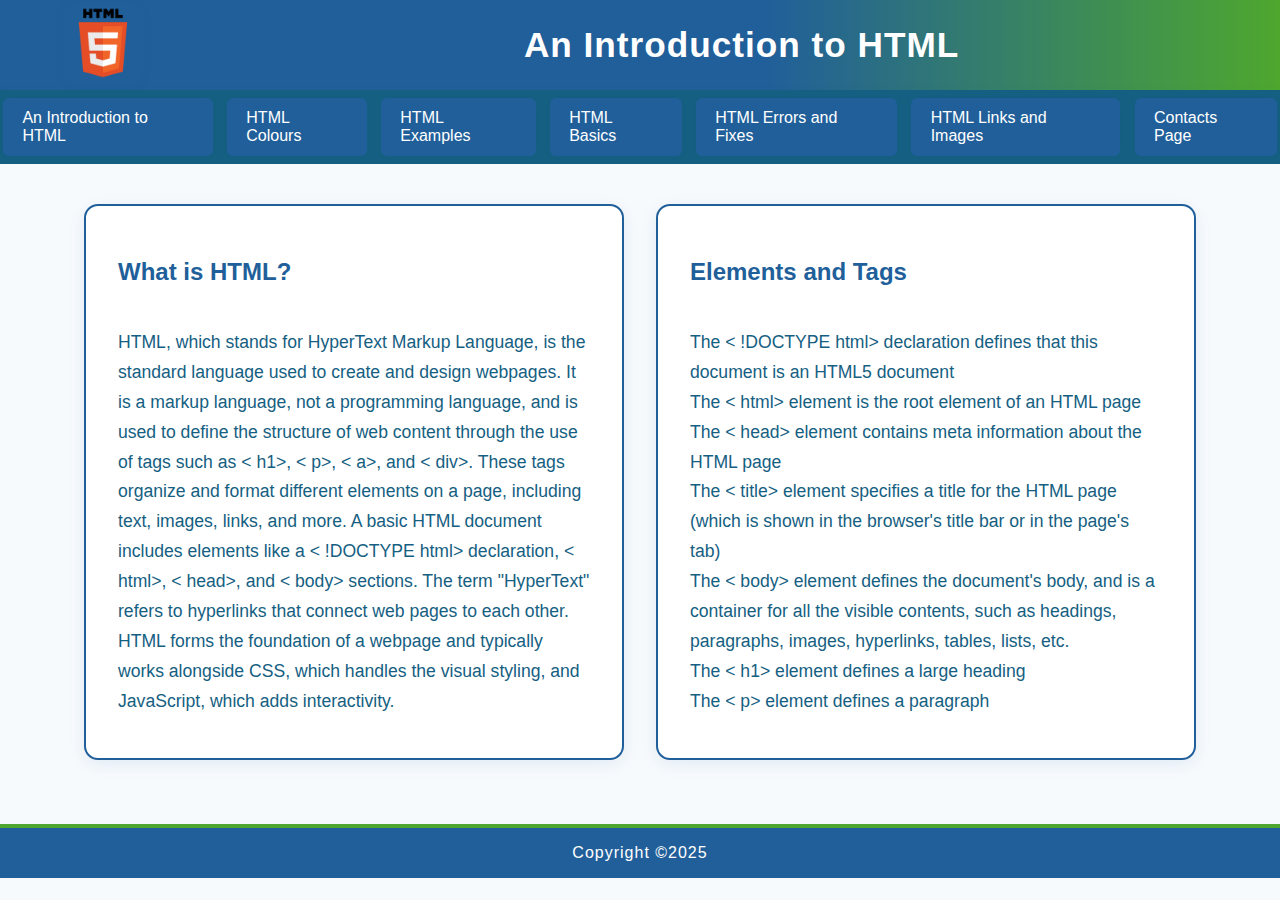
<file: index.html>
<!DOCTYPE html>
<html lang="en">
<head>
    <meta charset="UTF-8">
    <meta name="viewport" content="width=device-width, initial-scale=1.0">
    <title>Document</title>
</head>
<body>
    <script>
        window.location.href = "Intro to html.html";
    </script>
</body>
</html>
</file>
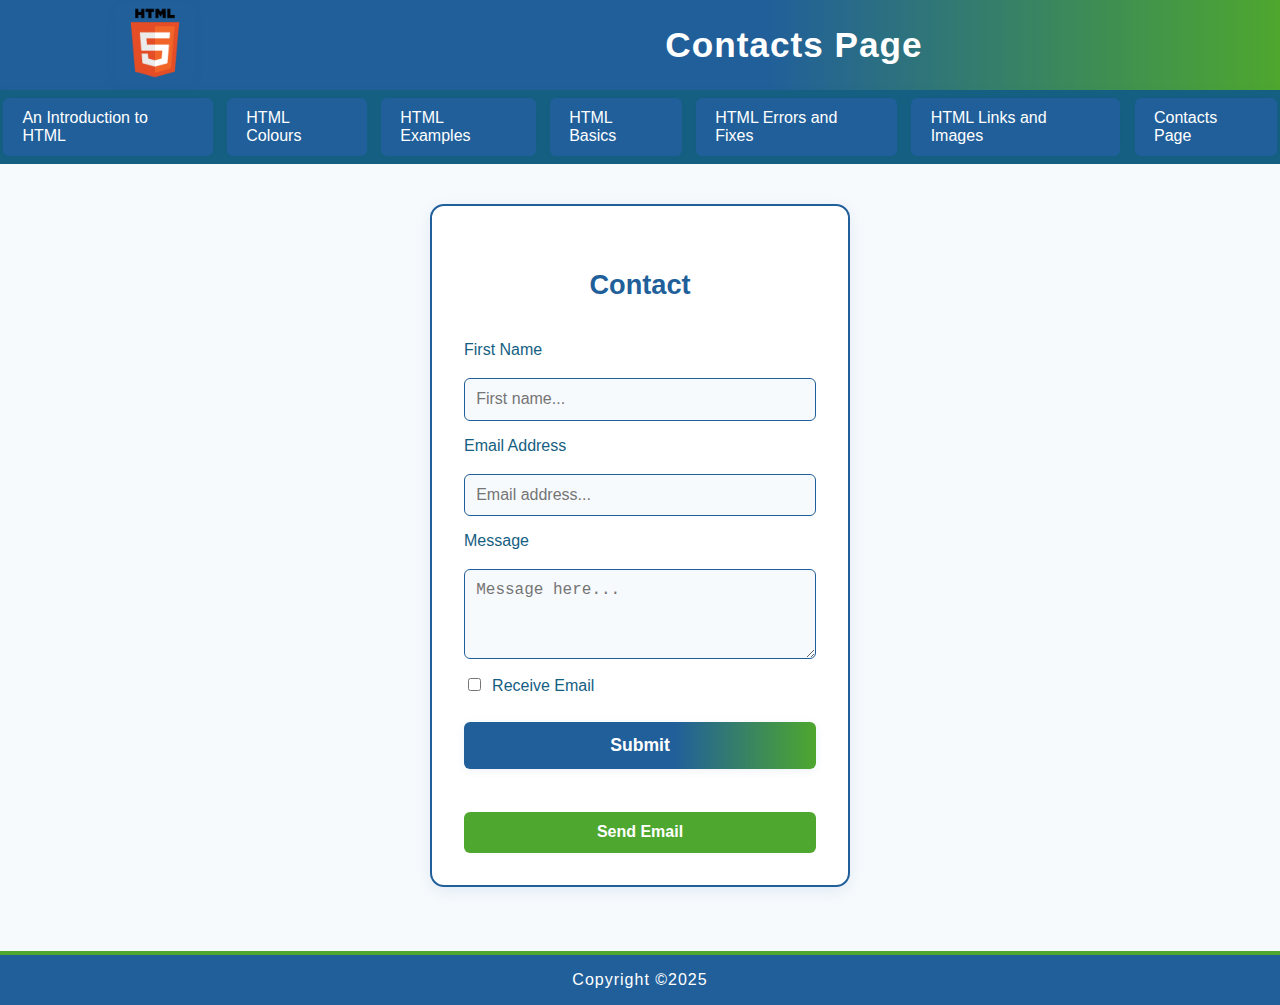
<file: contacts page.html>
<!DOCTYPE html>
<html>
<head>
<title>Contacts Page</title>
<meta name="veiwport" content="width=device-width, initial-scale=1">
<link rel="stylesheet" href="contacts.css">
</head>
<body>
<header>
    <table>
        <tr>
            <th><img src="html photo.png" height="80px"></th>
            <th><h1>Contacts Page</h1></th>
        </tr>
    </table>
</header>

<nav>
<a href="Intro to html.html">An Introduction to HTML</a>
<a href="html colours.html">HTML Colours</a>
<a href="html examples.html">HTML Examples</a>
<a href="html Basics.html">HTML Basics</a>
<a href="html errors and fixes.html">HTML Errors and Fixes</a>
<a href="html links and images.html">HTML Links and Images</a>
<a href="contacts page.html">Contacts Page</a>
</nav>

<section>
<div class="main">
<h2>Contact</h2>
<form>
    <label for="fname">First Name</label>
    <input type="text" id="fname" placeholder="First name..." required>
    <label for="email">Email Address</label>
    <input type="email" id="email" placeholder="Email address..." required>
    <label for="message">Message</label>
    <textarea id="message" placeholder="Message here..." required></textarea>
    <label>
        <input type="checkbox"> Receive Email
    </label>
    <input type="submit" value="Submit">
</form>
<a class="email-link" href="mailto:30079885@student.ekcgroup.ac.uk">Send Email</a>
</div>
</section>

<footer>
Copyright &copy;2025 
</footer>
</body>
</html>
</file>
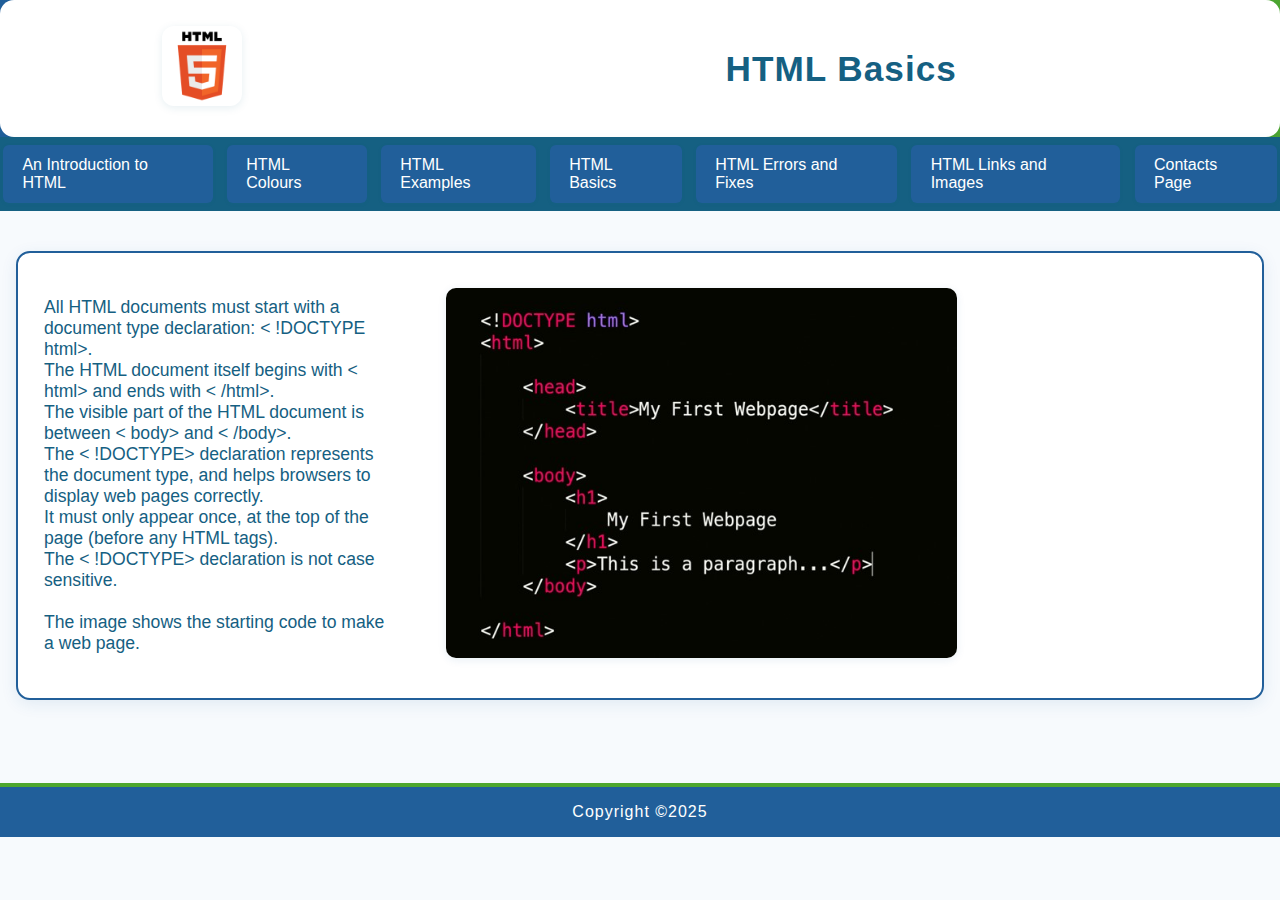
<file: html Basics.html>
<!DOCTYPE html>
<html>
<head>
<title>HTML Basics</title>
<meta name="veiwport" content="width=device-width, initial-scale=1">
<link rel="stylesheet" href="basics.css">
</head>
<body>

<header>
<table>
<tr>
<th><img src ="html photo.png" height = 80px></th>
<th><h1>HTML Basics</h1></th>
</tr>
</table>
</header>

<nav>
<a href="Intro to html.html">An Introduction to HTML</a>
<a href="html colours.html">HTML Colours</a>
<a href="html examples.html">HTML Examples</a>
<a href="html Basics.html">HTML Basics</a>
<a href="html errors and fixes.html">HTML Errors and Fixes</a>
<a href="html links and images.html">HTML Links and Images</a>
<a href="contacts page.html">Contacts Page</a>
</nav>

<section>
<table>
<tr>
<td width="400px">
<p>All HTML documents must start with a document type declaration: 
	< !DOCTYPE html>. <br>The HTML document itself begins with < html> 
	and ends with < /html>. <br>The visible part of the HTML document 
	is between < body> and < /body>. <br>
	The < !DOCTYPE> declaration represents the document type, and 
	helps browsers to display web pages correctly.
	<br>It must only appear once, at the top of the page (before any 
	HTML tags). <br>The < !DOCTYPE> declaration is not case sensitive.
	<br><br>The image shows the starting code to make a web page.
</p></td>
<td><img src ="Basics photo.jpg" height= 370px></td>
</tr>
</table>
</section>

<footer>
Copyright &copy;2025 
</footer>

</body>
</html>
</file>
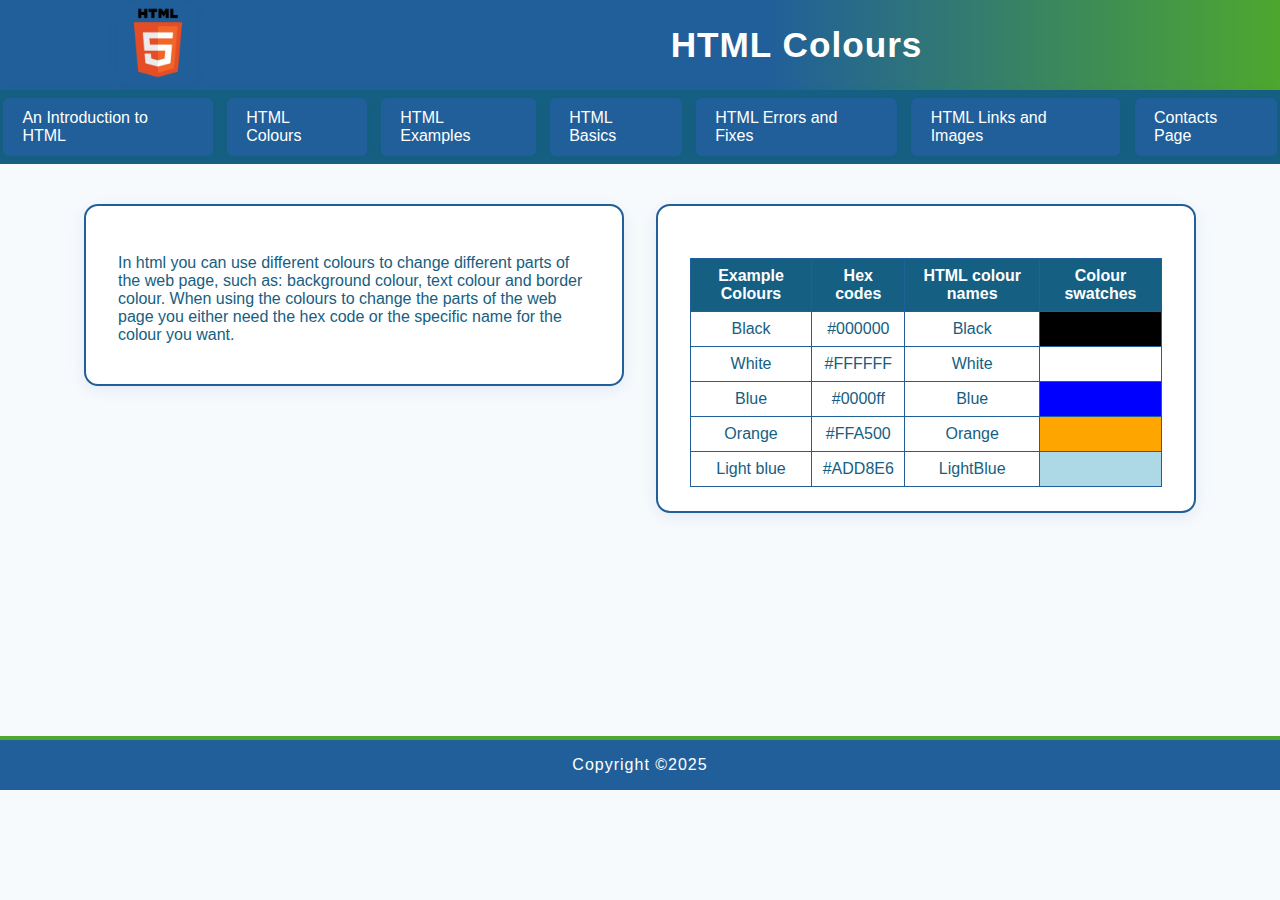
<file: html colours.html>
<!DOCTYPE html>
<html>
<head>
<title>HTML Colours</title>
<meta name="veiwport" content="width=device-width, initial-scale=1">
<link rel="stylesheet" href="colours.css">
</head>
<body>
<header>
<table>
<tr>
<th><img src ="html photo.png" height = 80px></th>
<th><h1>HTML Colours</h1></th>
</tr>
</table>
</header>

<nav>
<a href="Intro to html.html">An Introduction to HTML</a>
<a href="html colours.html">HTML Colours</a>
<a href="html examples.html">HTML Examples</a>
<a href="html Basics.html">HTML Basics</a>
<a href="html errors and fixes.html">HTML Errors and Fixes</a>
<a href="html links and images.html">HTML Links and Images</a>
<a href="contacts page.html">Contacts Page</a>
</nav>

<section>
<div class="main">
<p>In html you can use different colours to change different parts 
	of the web page, such as: background colour, text colour and 
	border colour. When using the colours to change the parts of the 
	web page you either need the hex code or the specific name for the 
	colour you want.</p>
</div>

<div class="side">
<table>
<tr>
	<th>Example Colours</th>
	<th>Hex codes</th>
	<th>HTML colour names</th>
	<th>Colour swatches</th>
	
</tr>
<tr>
	<td>Black</td>
	<td>#000000</td>
	<td>Black</td>
	<td bgcolor="#000000"></td>
</tr>
<tr>
	<td>White</td>
	<td>#FFFFFF</td>
	<td>White</td>
	<td bgcolor="#FFFFFF"></td>
</tr>
<tr>
	<td>Blue</td>
	<td>#0000ff</td>
	<td>Blue</td>
	<td bgcolor="#0000FF"></td>
</tr>
<tr>
	<td>Orange</td>
	<td>#FFA500</td>
	<td>Orange</td>
	<td bgcolor="#FFA500"></td>
</tr>
<tr>
	<td>Light blue</td>
	<td>#ADD8E6</td>
	<td>LightBlue</td>
	<td bgcolor="#ADD8E6"></td>
</tr>
</table>
</div>


</section>

<footer>
Copyright &copy;2025 
</footer>

</body>
</html>
</file>
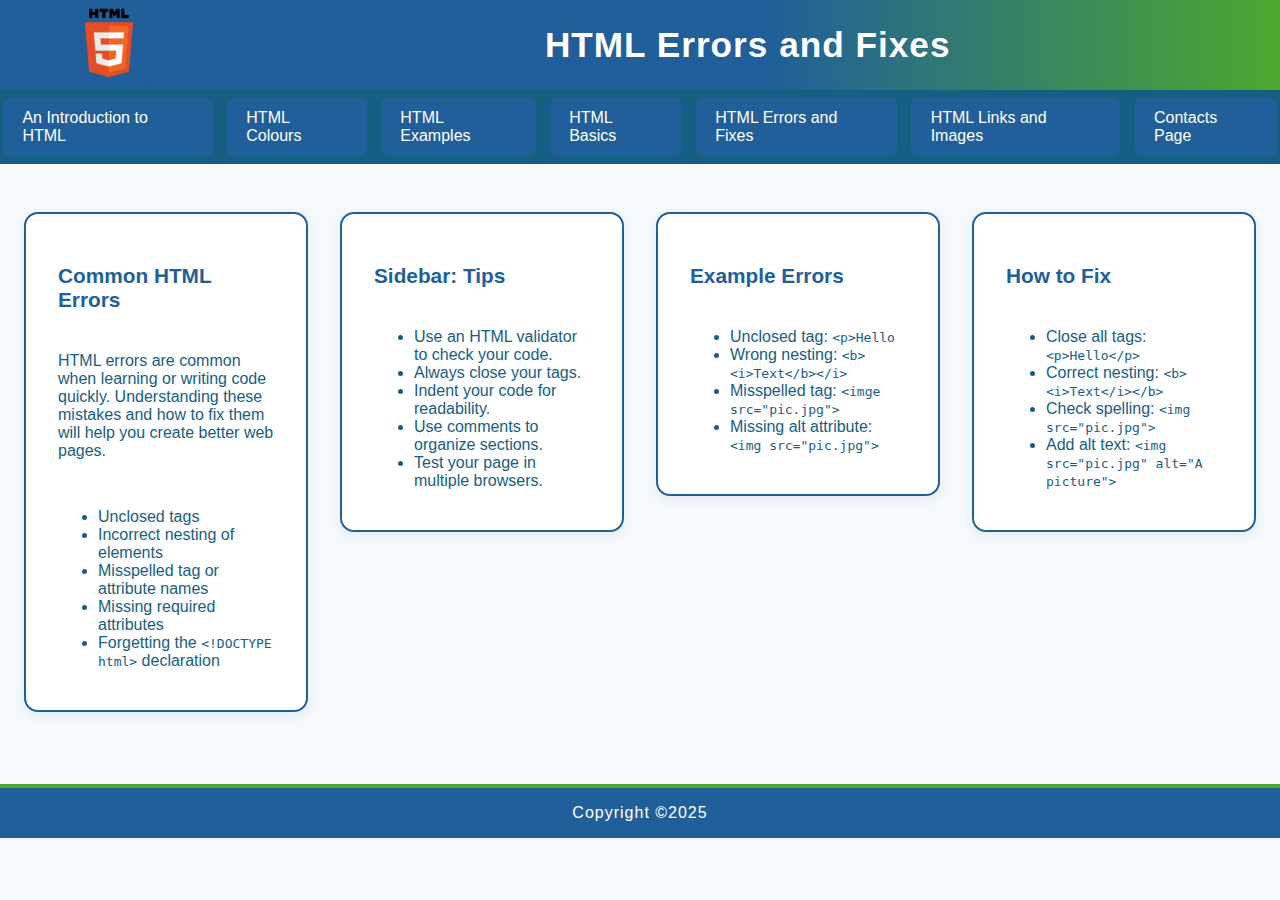
<file: html errors and fixes.html>
<!DOCTYPE html>
<html>
<head>
<title>HTML Errors and Fixes</title>
<meta name="veiwport" content="width=device-width, initial-scale=1">
<link rel="stylesheet" href="errors.css">
</head>
<body>

<header>
    <table>
        <tr>
            <th><img src="html photo.png" height="80px"></th>
            <th><h1>HTML Errors and Fixes</h1></th>
        </tr>
    </table>
</header>

<nav>
<a href="Intro to html.html">An Introduction to HTML</a>
<a href="html colours.html">HTML Colours</a>
<a href="html examples.html">HTML Examples</a>
<a href="html Basics.html">HTML Basics</a>
<a href="html errors and fixes.html">HTML Errors and Fixes</a>
<a href="html links and images.html">HTML Links and Images</a>
<a href="contacts page.html">Contacts Page</a>
</nav>

<section>
<div class="main">
<h2>Common HTML Errors</h2>
<p>HTML errors are common when learning or writing code quickly. Understanding these mistakes and how to fix them will help you create better web pages.</p>
<ul>
  <li>Unclosed tags</li>
  <li>Incorrect nesting of elements</li>
  <li>Misspelled tag or attribute names</li>
  <li>Missing required attributes</li>
  <li>Forgetting the <code>&lt;!DOCTYPE html&gt;</code> declaration</li>
</ul>
</div>

<div class="side">
<h2>Sidebar: Tips</h2>
<ul>
  <li>Use an HTML validator to check your code.</li>
  <li>Always close your tags.</li>
  <li>Indent your code for readability.</li>
  <li>Use comments to organize sections.</li>
  <li>Test your page in multiple browsers.</li>
</ul>
</div>

<div class="left">
<h2>Example Errors</h2>
<ul>
  <li>Unclosed tag: <code>&lt;p&gt;Hello</code></li>
  <li>Wrong nesting: <code>&lt;b&gt;&lt;i&gt;Text&lt;/b&gt;&lt;/i&gt;</code></li>
  <li>Misspelled tag: <code>&lt;imge src="pic.jpg"&gt;</code></li>
  <li>Missing alt attribute: <code>&lt;img src="pic.jpg"&gt;</code></li>
</ul>
</div>

<div class="right">
<h2>How to Fix</h2>
<ul>
  <li>Close all tags: <code>&lt;p&gt;Hello&lt;/p&gt;</code></li>
  <li>Correct nesting: <code>&lt;b&gt;&lt;i&gt;Text&lt;/i&gt;&lt;/b&gt;</code></li>
  <li>Check spelling: <code>&lt;img src="pic.jpg"&gt;</code></li>
  <li>Add alt text: <code>&lt;img src="pic.jpg" alt="A picture"&gt;</code></li>
</ul>
</div>

</section>

<footer>
Copyright &copy;2025 
</footer>

</body>
</html>
</file>
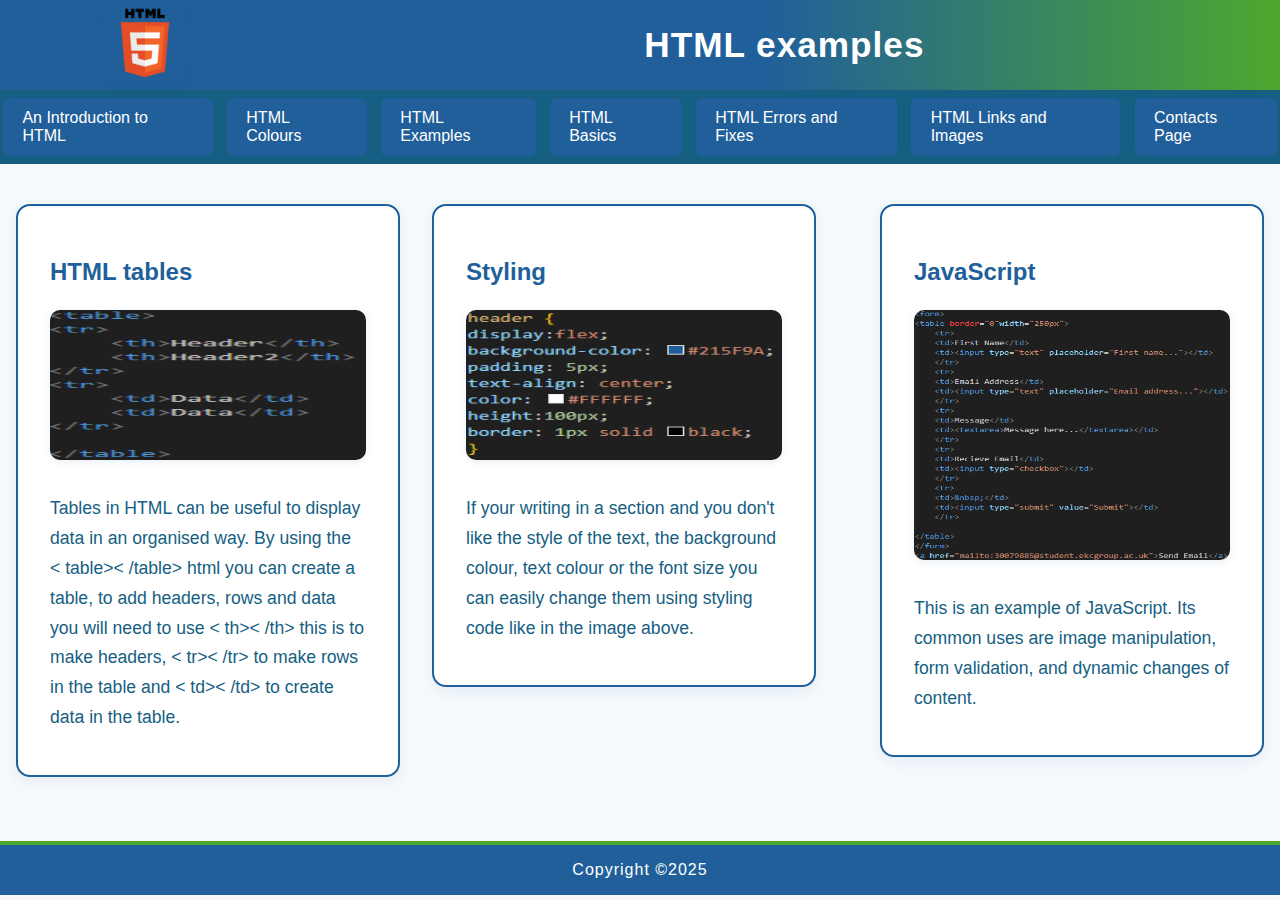
<file: html examples.html>
<!DOCTYPE html>
<html>
<head>
<title>HTML Examples</title>
<meta name="veiwport" content="width=device-width, initial-scale=1">
<link rel="stylesheet" href="examples.css">
</head>
<body>

<header>
	<table>
		<tr>
			<th><img src ="html photo.png" height = 80px></th>
			<th><h1>HTML examples</h1></th>
		</tr>
	</table>
</header>

<nav>
<a href="Intro to html.html">An Introduction to HTML</a>
<a href="html colours.html">HTML Colours</a>
<a href="html examples.html">HTML Examples</a>
<a href="html Basics.html">HTML Basics</a>
<a href="html errors and fixes.html">HTML Errors and Fixes</a>
<a href="html links and images.html">HTML Links and Images</a>
<a href="contacts page.html">Contacts Page</a>
</nav>

<section>
<div class="main">
<h2>HTML tables</h2>
<img src="Tables.png" height="150px" alt="An image of code to make a table">
<p>Tables in HTML can be useful to display data in an organised way. 
	By using the < table>< /table> html you can create a table, 
	to add headers, rows and data you will need to use < th>< /th> 
	this is to make headers, < tr>< /tr> to make rows in the table 
	and < td>< /td> to create data in the table. 
</p>
</div>

<div class="side">
<h2>Styling</h2>
<img src="Styles.png" height="150px" alt="An image of code for styling">
<p>If your writing in a section and you don't like the style of the text,
	the background colour, text colour or the font size you can easily
	change them using styling code like in the image above.
</p>
</div>

<br>

<div class="under">
<h2>JavaScript</h2>
<img src="Java script.png" height="250px" alt="an image of JavaScript">
<p>This is an example of JavaScript. Its common uses are image manipulation, 
	form validation, and dynamic changes of content.</p>
</div>

</section>

<footer>
Copyright &copy;2025 
</footer>

</body>
</html>
</file>
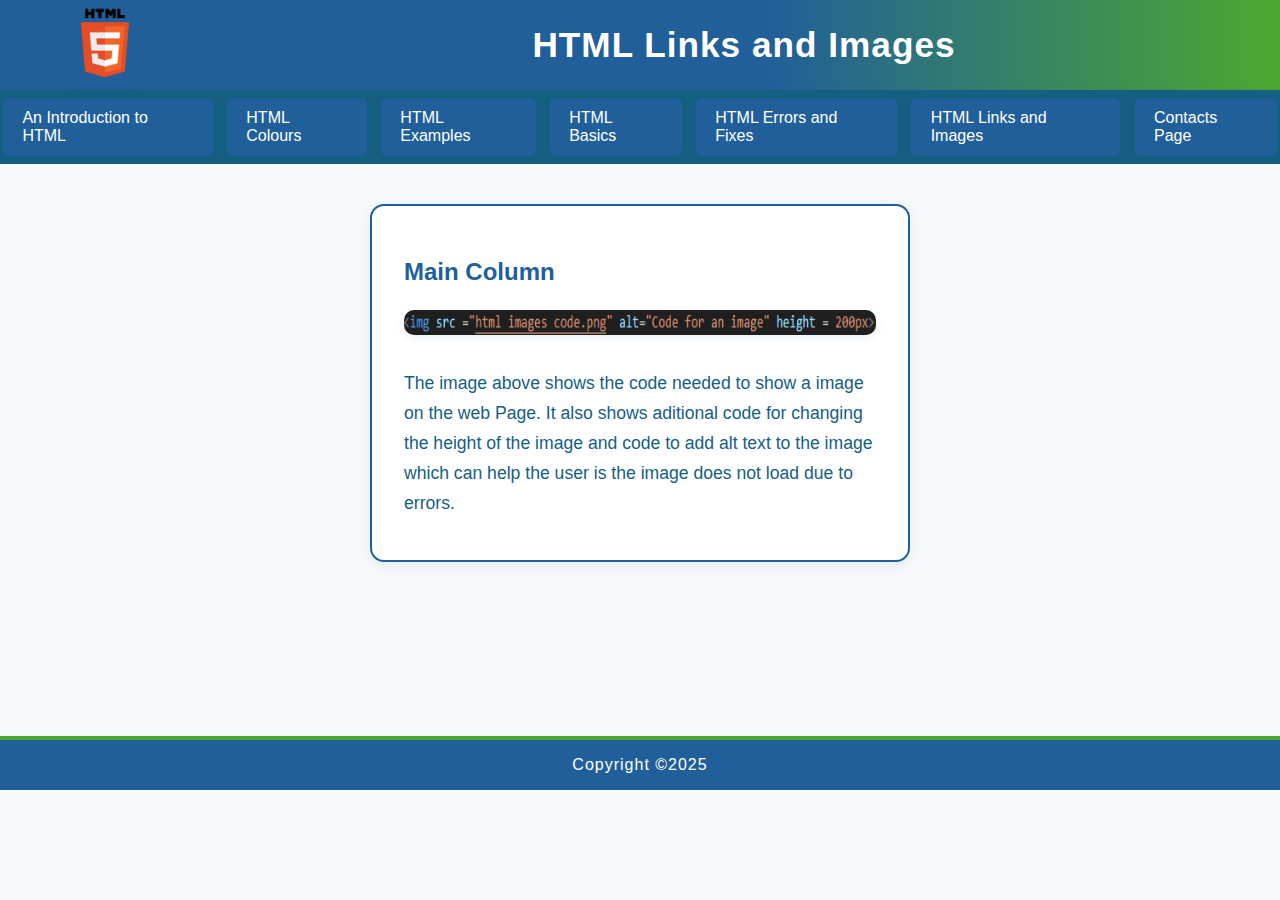
<file: html links and images.html>
<!DOCTYPE html>
<html>
<head>
<title>HTML Links and Images</title>
<meta name="veiwport" content="width=device-width, initial-scale=1">
<link rel="stylesheet" href="links-images.css">
</head>
<body>

<header>
	<table>
		<tr>
			<th><img src ="html photo.png" height = 80px></th>
			<th><h1>HTML Links and Images</h1></th>
		</tr>
	</table>
</header>

<nav>
<a href="Intro to html.html">An Introduction to HTML</a>
<a href="html colours.html">HTML Colours</a>
<a href="html examples.html">HTML Examples</a>
<a href="html Basics.html">HTML Basics</a>
<a href="html errors and fixes.html">HTML Errors and Fixes</a>
<a href="html links and images.html">HTML Links and Images</a>
<a href="contacts page.html">Contacts Page</a>
</nav>

<section>
<div class="main">
<h2>Main Column</h2>
<img src ="Image code.png" alt="Code for an image" height = 25px>
<p>The image above shows the code needed to show a image on the 
web Page. It also shows aditional code for changing the height of the 
image and code to add alt text to the image which can help the user is 
the image does not load due to errors.
</p>
</div>

</section>

<footer>
Copyright &copy;2025 
</footer>

</body>
</html>
</file>
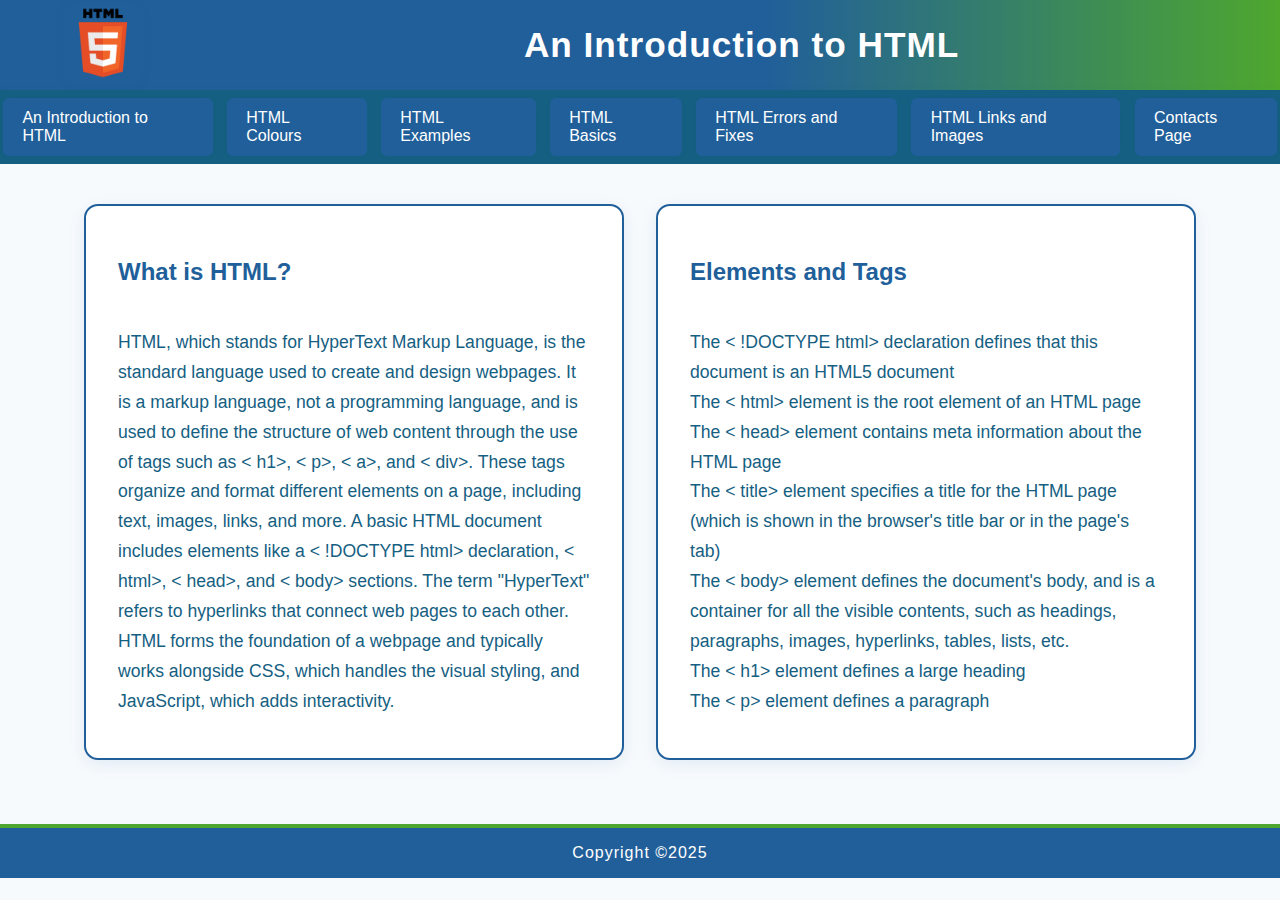
<file: Intro to html.html>
<!DOCTYPE html>
<html>
<head>
<title>An Introduction to HTML</title>
<meta name="veiwport" content="width=device-width, initial-scale=1">
<link rel="stylesheet" href="intro.css">
</head>
<body>

<header>
	<table>
		<tr>
			<th><img src ="html photo.png" height = 80px></th>
			<th><h1>An Introduction to HTML</h1></th>
		</tr>
	</table>
</header>

<nav>
<a href="Intro to html.html">An Introduction to HTML</a>
<a href="html colours.html">HTML Colours</a>
<a href="html examples.html">HTML Examples</a>
<a href="html Basics.html">HTML Basics</a>
<a href="html errors and fixes.html">HTML Errors and Fixes</a>
<a href="html links and images.html">HTML Links and Images</a>
<a href="contacts page.html">Contacts Page</a>
</nav>

<section>
<div class="main">
<h2>What is HTML?</h2>
<p>HTML, which stands for HyperText Markup Language, 
	is the standard language used to create and design webpages. 
	It is a markup language, not a programming language, 
	and is used to define the structure of web content through 
	the use of tags such as < h1>, < p>, < a>, and < div>. 
	These tags organize and format different elements on a page, 
	including text, images, links, and more. A basic HTML document 
	includes elements like a < !DOCTYPE html> declaration, < html>, 
	< head>, and < body> sections. The term "HyperText" refers to 
	hyperlinks that connect web pages to each other. HTML forms the 
	foundation of a webpage and typically works alongside CSS, 
	which handles the visual styling, and JavaScript, which adds 
	interactivity.</p>
</div>

<div class="side">
<h2>Elements and Tags</h2>
<p>
The < !DOCTYPE html> declaration defines that this document is an HTML5 document <br>
The < html> element is the root element of an HTML page<br>
The < head> element contains meta information about the HTML page<br>
The < title> element specifies a title for the HTML page (which is shown in the browser's title bar or in the page's tab)<br>
The < body> element defines the document's body, and is a container for all the visible contents, such as headings, paragraphs, images, hyperlinks, tables, lists, etc.<br>
The < h1> element defines a large heading<br>
The < p> element defines a paragraph<br></p>
</div>

</section>

<footer>
Copyright &copy;2025 
</footer>

</body>
</html>
</file>
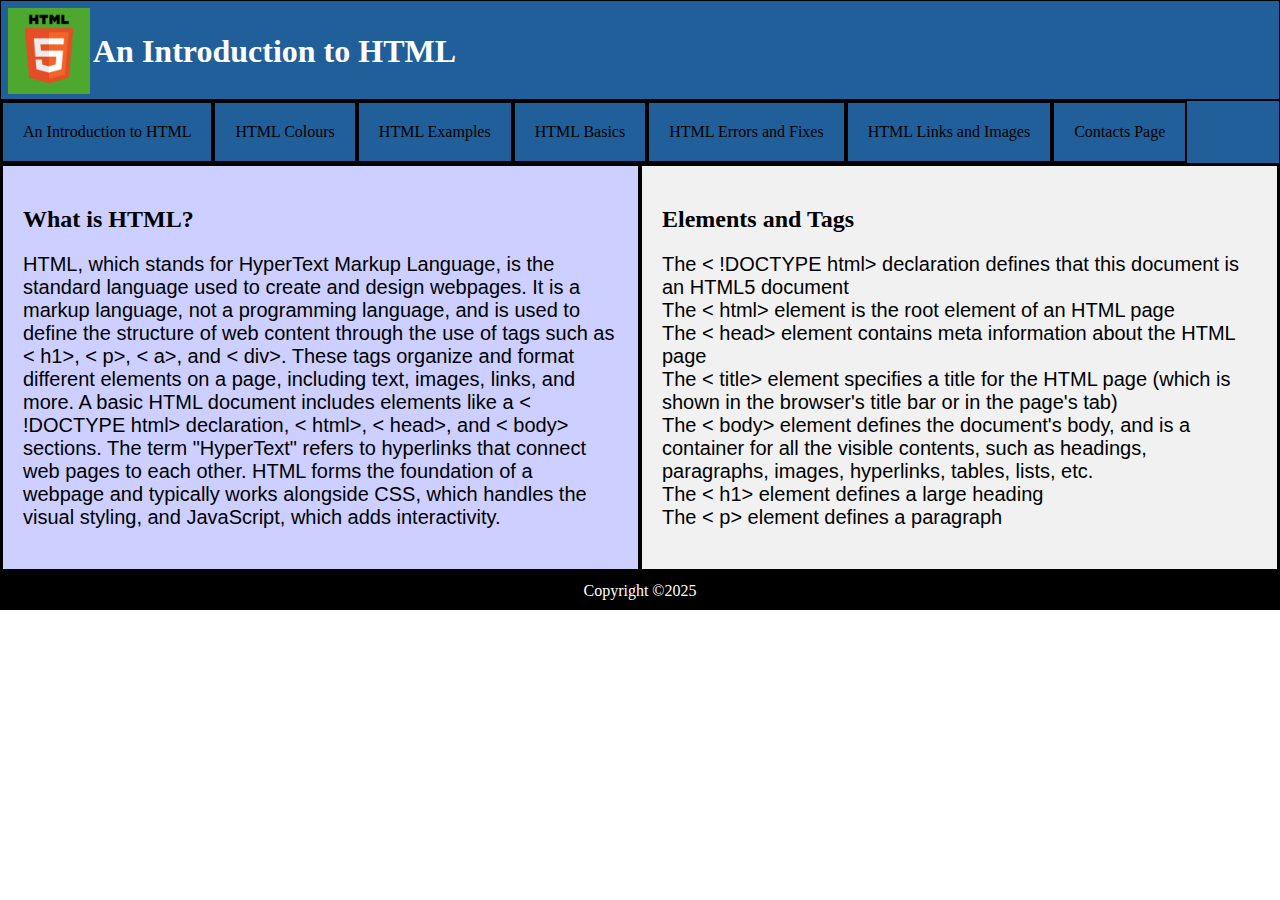
<file: Intro to HTML.html>
<!DOCTYPE html>
<html>
<head>
<title>An Introduction to HTML</title>
<meta name="veiwport" content="width=device-width, initial-scale=1">

<style>
* {
box-sizing:border-box;
}

body {
font-family: Calibri;
margin:0;
}


header {
display:flex;
background-color: #215F9A;
padding: 5px;
text-align: center;
color: #FFFFFF;
height:100px;
border: 1px solid black;
}

nav {
display:flex;
background-color: #215F9A;
border: 1px solid black;
border-bottom: 0px solid black;
}

nav a {
color:black;
padding:20px;
text-decoration:none;
border: 2px solid black;
} 

nav a:hover {
background-color:#ddd;
color:#1AADE1;
}

section {
display:flex;
height: 100%;
flex-wrap:wrap;
border: 1px solid black;
}

.side {
flex:50%;
background-color:#f1f1f1;
padding:20px;
border: 2px solid black;
}

.main {
flex:50%;
background-color: #cccfff;
padding:20px;
border: 2px solid black;
}

footer {
background-color: #000000;
padding: 10px;
text-align:center;
color: white;
}

p {
font-size: 20px;
font-family: Arial, Helvetica, sans-serif;
}

@media screen and (max-width: 700px) {
	nav, section { 
		flex-direction: column
	}
}

</style>
</head>
<body>

<header>
	<table>
		<tr>
			<th bgcolor="#4EA72E" ><img src ="html photo.png" height = 80px></th>
			<th><h1>An Introduction to HTML</h1></th>
		</tr>
	</table>
</header>

<nav>
<a href="Intro to html.html">An Introduction to HTML</a>
<a href="html colours.html">HTML Colours</a>
<a href="html examples.html">HTML Examples</a>
<a href="html Basics.html">HTML Basics</a>
<a href="html errors and fixes.html">HTML Errors and Fixes</a>
<a href="html links and images.html">HTML Links and Images</a>
<a href="contacts page.html">Contacts Page</a>
</nav>

<section>
<div class="main">
<h2>What is HTML?</h2>
<p>HTML, which stands for HyperText Markup Language, 
	is the standard language used to create and design webpages. 
	It is a markup language, not a programming language, 
	and is used to define the structure of web content through 
	the use of tags such as < h1>, < p>, < a>, and < div>. 
	These tags organize and format different elements on a page, 
	including text, images, links, and more. A basic HTML document 
	includes elements like a < !DOCTYPE html> declaration, < html>, 
	< head>, and < body> sections. The term "HyperText" refers to 
	hyperlinks that connect web pages to each other. HTML forms the 
	foundation of a webpage and typically works alongside CSS, 
	which handles the visual styling, and JavaScript, which adds 
	interactivity.</p>
</div>

<div class="side">
<h2>Elements and Tags</h2>
<p>
The < !DOCTYPE html> declaration defines that this document is an HTML5 document <br>
The < html> element is the root element of an HTML page<br>
The < head> element contains meta information about the HTML page<br>
The < title> element specifies a title for the HTML page (which is shown in the browser's title bar or in the page's tab)<br>
The < body> element defines the document's body, and is a container for all the visible contents, such as headings, paragraphs, images, hyperlinks, tables, lists, etc.<br>
The < h1> element defines a large heading<br>
The < p> element defines a paragraph<br></p>
</div>

</section>

<footer>
Copyright &copy;2025 
</footer>

</body>
</html>
</file>
<file: contacts.css>
@import url('universal.css');

.main {
  background: #fff;
  border-radius: 14px;
  box-shadow: 0 4px 16px rgba(33,95,154,0.10);
  padding: 2.5rem 2rem 2rem 2rem;
  margin: 0 auto;
  max-width: 420px;
  border: 2px solid #215F9A;
  display: flex;
  flex-direction: column;
  gap: 1.5rem;
  width: 100%;
}

.main h2 {
  color: #215F9A;
  font-size: 1.7rem;
  margin-bottom: 1rem;
  font-weight: 700;
  text-align: center;
}

form {
  display: flex;
  flex-direction: column;
  gap: 1rem;
}

label {
  font-weight: 500;
  color: #156082;
  margin-bottom: 0.2rem;
}

input[type="text"],
input[type="email"],
textarea {
  padding: 0.7rem;
  border: 1.5px solid #215F9A;
  border-radius: 6px;
  font-size: 1rem;
  background: #f7fafd;
  color: #156082;
  transition: border 0.2s;
}

input[type="text"]:focus,
input[type="email"]:focus,
textarea:focus {
  border: 1.5px solid #4EA72E;
  outline: none;
}

textarea {
  min-height: 90px;
  resize: vertical;
}

input[type="checkbox"] {
  accent-color: #4EA72E;
  margin-right: 0.5em;
}

input[type="submit"] {
  background: linear-gradient(90deg, #215F9A 60%, #4EA72E 100%);
  color: #fff;
  border: none;
  border-radius: 6px;
  padding: 0.8rem 0;
  font-size: 1.1rem;
  font-weight: 600;
  cursor: pointer;
  margin-top: 0.5rem;
  transition: background 0.2s, box-shadow 0.2s;
  box-shadow: 0 2px 8px rgba(33,95,154,0.08);
}

input[type="submit"]:hover {
  background: #156082;
}

.email-link {
  display: block;
  text-align: center;
  margin-top: 1.2rem;
  color: #fff;
  background: #4EA72E;
  padding: 0.7rem 0;
  border-radius: 6px;
  font-weight: 600;
  text-decoration: none;
  transition: background 0.2s;
}

.email-link:hover {
  background: #215F9A;
  color: #fff;
}

@media (max-width: 600px) {
  .main {
    padding: 1.2rem 0.5rem;
    max-width: 98vw;
  }
}
</file>
<file: basics.css>
@import url('universal.css');

section {
  justify-content: center;
  align-items: flex-start;
  padding: 2.5rem 1rem 2rem 1rem;
}

table {
  width: 100%;
  background: #fff;
  border-radius: 14px;
  box-shadow: 0 4px 16px rgba(33,95,154,0.10);
  border: 2px solid #215F9A;
  overflow: hidden;
}

td, th {
  padding: 1.5rem;
  font-size: 1.1rem;
  color: #156082;
  border: none;
}

img {
  border-radius: 10px;
  box-shadow: 0 2px 8px rgba(33,95,154,0.10);
}
</file>
<file: colours.css>
@import url('universal.css');

.main, .side {
  background: #fff;
  border-radius: 14px;
  box-shadow: 0 4px 16px rgba(33,95,154,0.10);
  padding: 2rem 2rem 1.5rem 2rem;
  margin: 0;
  flex: 1 1 340px;
  min-width: 320px;
  max-width: 540px;
  border: 2px solid #215F9A;
  display: flex;
  flex-direction: column;
  gap: 1rem;
}

.side table {
  width: 100%;
  border-collapse: collapse;
  margin-top: 20px;
}

.side th, .side td {
  border: 1px solid #215F9A;
  padding: 8px;
  text-align: center;
}

.side th {
  background-color: #156082;
  color: #fff;
}
</file>
<file: errors.css>
@import url('universal.css');

.main, .side, .left, .right {
  background: #fff;
  border-radius: 14px;
  box-shadow: 0 4px 16px rgba(33,95,154,0.10);
  padding: 2rem 2rem 1.5rem 2rem;
  margin: 0.5rem;
  flex: 1 1 240px;
  min-width: 220px;
  max-width: 400px;
  border: 2px solid #215F9A;
  display: flex;
  flex-direction: column;
  gap: 1rem;
}

.main h2, .side h2, .left h2, .right h2 {
  color: #215F9A;
  font-size: 1.3rem;
  margin-bottom: 0.5rem;
  font-weight: 600;
}

section {
  flex-wrap: wrap;
  gap: 1rem;
  justify-content: center;
  align-items: flex-start;
}
</file>
<file: examples.css>
@import url('universal.css');

.main, .side, .under {
  background: #fff;
  border-radius: 14px;
  box-shadow: 0 4px 16px rgba(33,95,154,0.10);
  padding: 2rem 2rem 1.5rem 2rem;
  margin: 0;
  flex: 1 1 340px;
  min-width: 320px;
  max-width: 540px;
  border: 2px solid #215F9A;
  display: flex;
  flex-direction: column;
  gap: 1rem;
}

.under {
  max-width: 100%;
}

.main h2, .side h2, .under h2 {
  color: #215F9A;
  font-size: 1.5rem;
  margin-bottom: 0.5rem;
  font-weight: 600;
}

p {
  font-size: 1.1rem;
  line-height: 1.7;
  color: #156082;
}

img {
  border-radius: 10px;
  box-shadow: 0 2px 8px rgba(33,95,154,0.10);
}
</file>
<file: links-images.css>
@import url('universal.css');

.main {
  background: #fff;
  border-radius: 14px;
  box-shadow: 0 4px 16px rgba(33,95,154,0.10);
  padding: 2rem 2rem 1.5rem 2rem;
  margin: 0;
  flex: 1 1 340px;
  min-width: 320px;
  max-width: 540px;
  border: 2px solid #215F9A;
  display: flex;
  flex-direction: column;
  gap: 1rem;
}

.main h2 {
  color: #215F9A;
  font-size: 1.5rem;
  margin-bottom: 0.5rem;
  font-weight: 600;
}

p {
  font-size: 1.1rem;
  line-height: 1.7;
  color: #156082;
}

img {
  border-radius: 10px;
  box-shadow: 0 2px 8px rgba(33,95,154,0.10);
}
</file>
<file: intro.css>
@import url('universal.css');

.main, .side {
  background: #fff;
  border-radius: 14px;
  box-shadow: 0 4px 16px rgba(33,95,154,0.10);
  padding: 2rem 2rem 1.5rem 2rem;
  margin: 0;
  flex: 1 1 340px;
  min-width: 320px;
  max-width: 540px;
  border: 2px solid #215F9A;
  display: flex;
  flex-direction: column;
  gap: 1rem;
}

.main h2, .side h2 {
  color: #215F9A;
  font-size: 1.5rem;
  margin-bottom: 0.5rem;
  font-weight: 600;
}

p {
  font-size: 1.1rem;
  line-height: 1.7;
  color: #156082;
}
</file>
